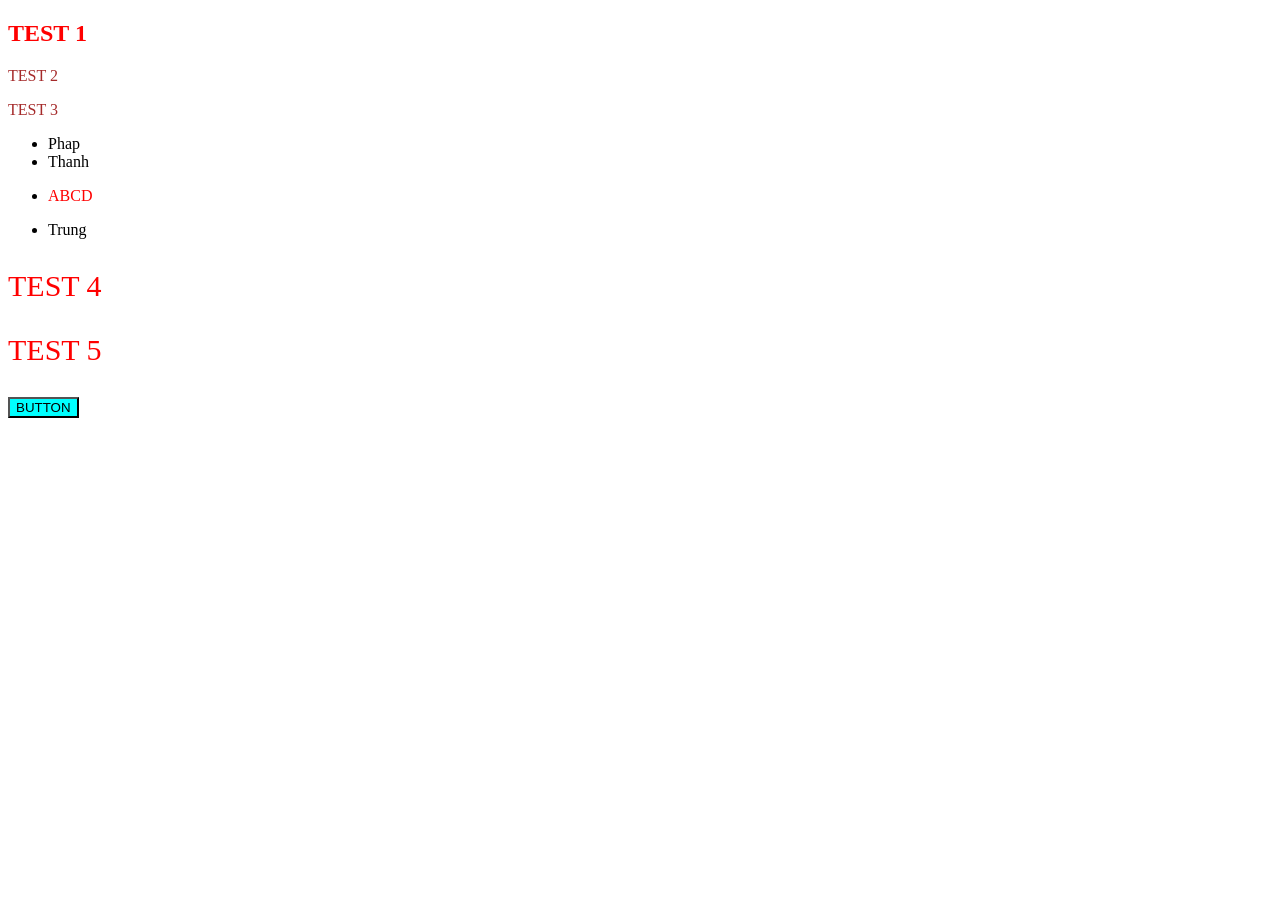
<file: module3/CSS/demoselector.html>
<!DOCTYPE html>
<html lang="en">
<head>
    <meta charset="UTF-8">
    <title>demo</title>
    <style>
        p,h1{
            color: red;
        }
        /*div p {*/
        /*    color: blue;*/
        /*}*/
        div>p{
            color: brown;
        }
        div~p{
            font-size: 30px;
        }
    /* + : lấy thẻ nằm ngay sau cùng cấp
       ~ : lấy tất cả thẻ nằm sau cùng cấp
       div p: lấy tất cả thẻ p là con cháu nằm trong div
       div > p lấy thẻ con p nằm sau thẻ div
    */
        p.tets{
            font-family: "Arial Black";
        }
        input[type=button]{
            background-color: aqua;
        }
    </style>
</head>
<body>
    <section>
        <h1 class="tets">TEST 1</h1>
        <div>
            <p class="tets">TEST 2</p>
            <p>TEST 3</p>
            <ul>
                <li>Phap</li>
                <li>Thanh</li>
                <li>
                    <p>ABCD</p>
                </li>
                <li>Trung</li>
            </ul>
        </div>
        <p>TEST 4</p>
        <p class="tets">TEST 5</p>
        <input type="button" value="BUTTON"></input>
    </section>
</body>
</html>
</file>
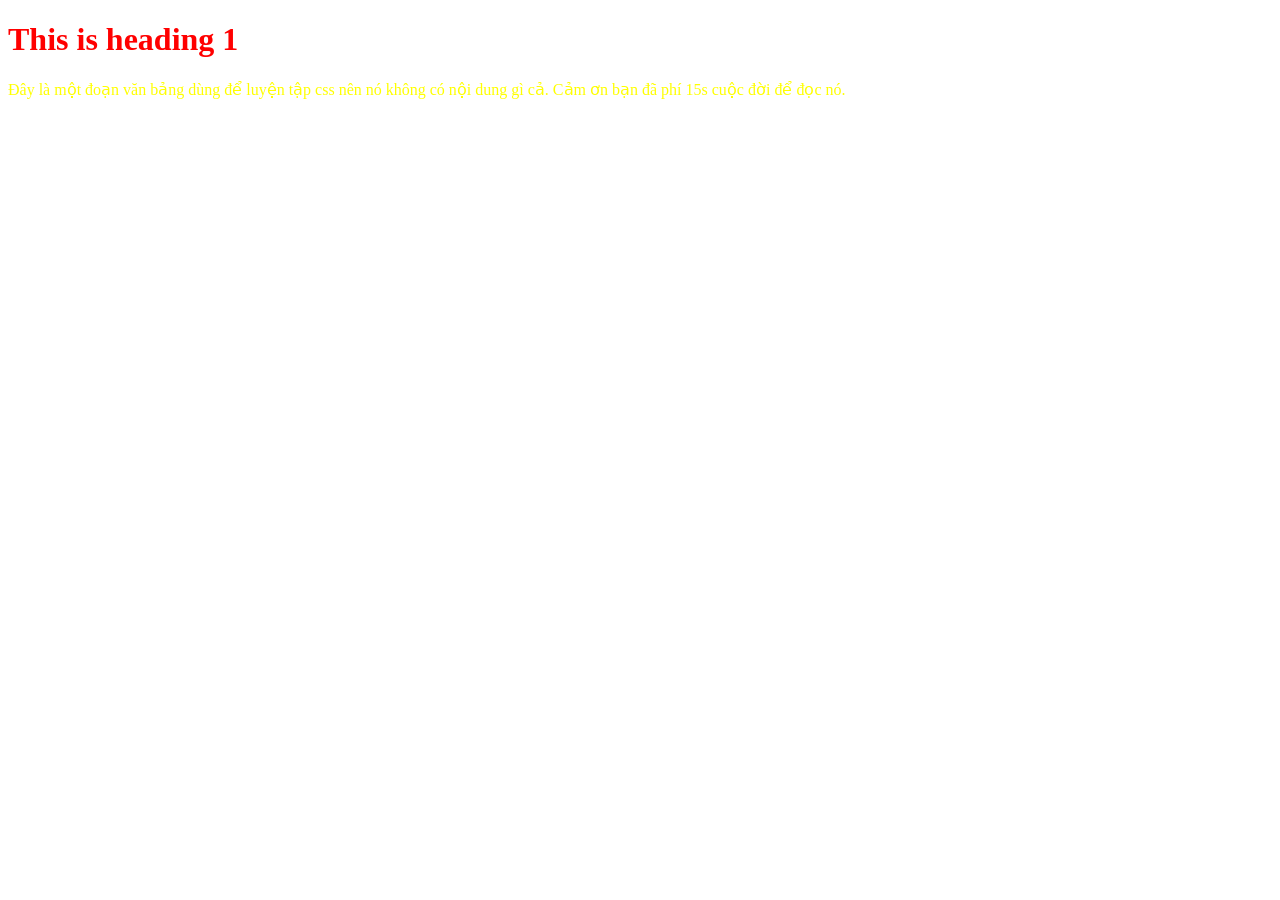
<file: module3/CSS/src/BTJame/6.2.html>
<!DOCTYPE html>
<html lang="en">
<head>
    <meta charset="UTF-8">
    <meta http-equiv="X-UA-Compatible" content="IE=edge">
    <meta name="viewport" content="width=device-width, initial-scale=1.0">
    <title>Document</title>
    <link rel="stylesheet" type="text/css" href="external.css" />
    <style>
        h1{
            color: pink;
        }
        p{
            color: green;
        }
    </style>
</head>
<body>
<h1 style="color: red;">This is heading 1</h1>
<p style="color: yellow;">Đây là một đoạn văn bảng dùng để luyện tập css nên nó không có nội dung gì cả. Cảm ơn bạn đã phí 15s cuộc đời để đọc nó. </p>
</body>
</html>
</file>
<file: module3/CSS/src/BTJame/external.css>
h1{
    color: blue;
}
p{
    color: black;
}
</file>
